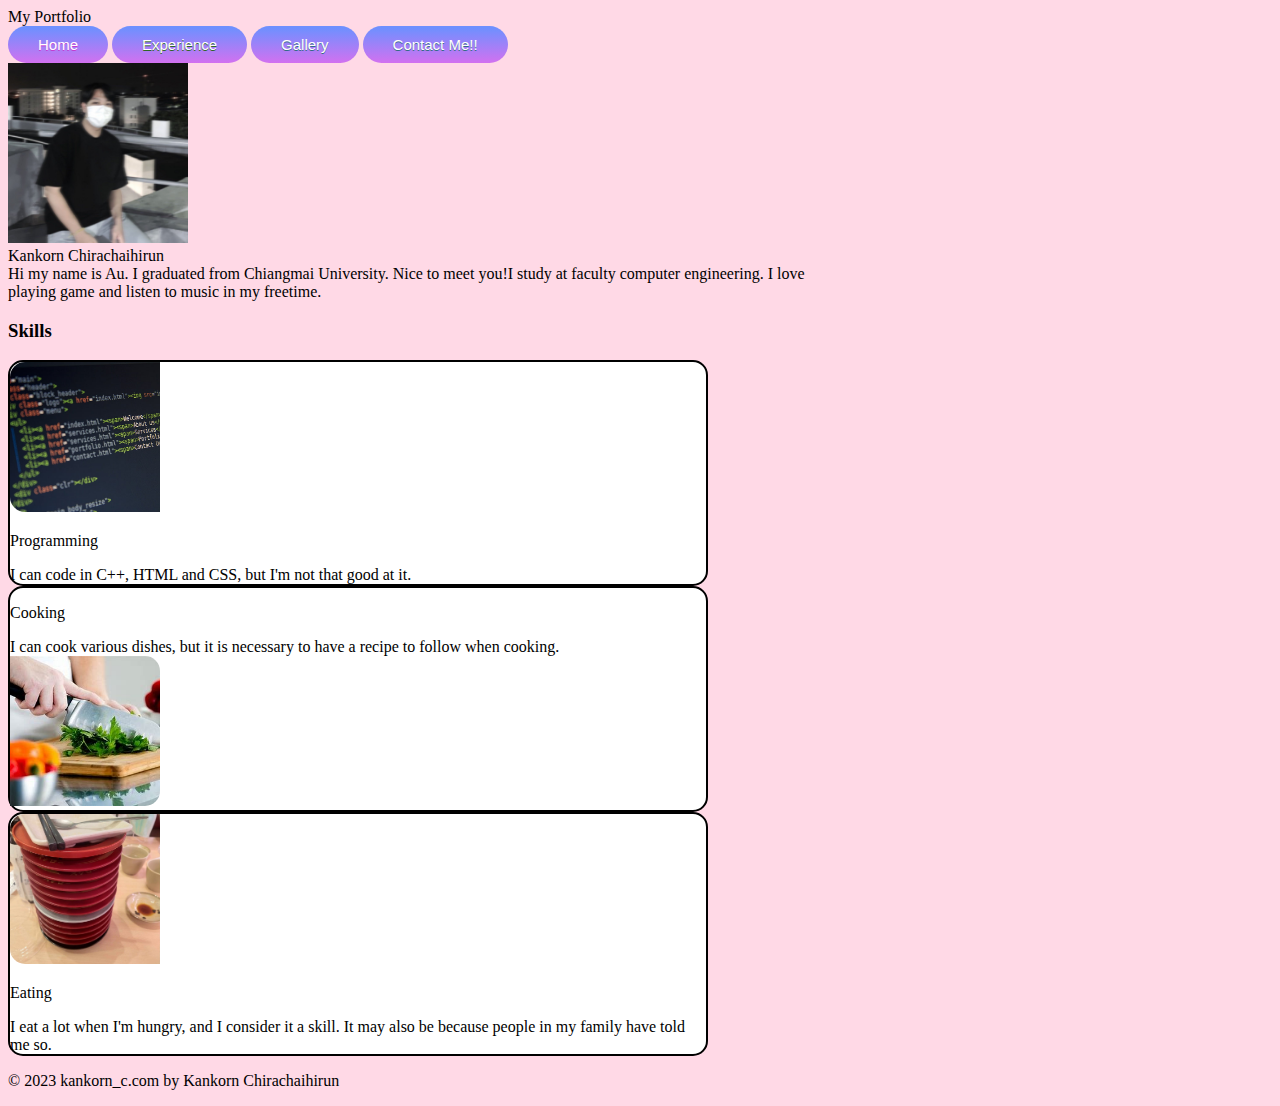
<file: index.html>
<!DOCTYPE html>
<html lang="en">
  <head>
    <meta charset="UTF-8" />
    <meta name="viewport" content="width=device-width, initial-scale=1.0" />
    <link rel="stylesheet" href="style.css" />
    <title>My Portfolio</title>
    <link
      href="https://cdn.jsdelivr.net/npm/bootstrap@5.0.2/dist/css/bootstrap.min.css"
      rel="stylesheet"
      integrity="sha384-EVSTQN3/azprG1Anm3QDgpJLIm9Nao0Yz1ztcQTwFspd3yD65VohhpuuCOmLASjC"
      crossorigin="anonymous"
    />
  </head>
  <body style="background-color: #ffd9e6">
    <div class="d-flex justify-content-center">
      <div class="display-5 mb-2">My Portfolio</div>
    </div>
    <div class="d-flex justify-content-center gap-4 fw-bold my-4">
      <a href="index.html" class="myButton">Home</a>
      <a href="exp.html" class="btn3">Experience</a>
      <a href="gallery.html" class="btn4">Gallery</a>
      <a href="contact.html" class="btn2">Contact Me!!</a>
    </div>
    <div class="p-3 mx-auto" style="max-width: 50rem">
      <div
        class="d-flex gap-3 justify-content-center mx-auto align-items-center"
      >
        <img
          style="object-fit: cover"
          src="images/329655679_1295041237713005_6777653112739923202_n.jpg"
          hieght="180px"
          width="180px"
          class="rounded-circle"
        />
        <div class="d-none d-sm-block">
          <div class="display-5 mb-3">Kankorn Chirachaihirun</div>
          <div class="text-muted">
            Hi my name is Au. I graduated from Chiangmai University. Nice to
            meet you!I study at faculty computer engineering. I love playing
            game and listen to music in my freetime.
          </div>
        </div>
      </div>
    </div>

    <h3 class="text-center">Skills</h3>
    <div style="max-width: 700px" class="mx-auto px-3">
      <div class="d-flex border mb-3 shadow-sm rounded-corners smui">
        <div class="rounded-leftside">
          <img
            src="images/languages-programming-html-wallpaper-preview.jpg"
            width="150px"
            height="150px"
            style="object-fit: cover"
            class="rounded-leftside d-none d-sm-block"
          />
        </div>
        <div class="p-4">
          <p class="fw-normal fs-5">Programming</p>
          <span class="text-muted"
            >I can code in C++, HTML and CSS, but I'm not that good at it.</span
          >
        </div>
      </div>
      <div class="d-flex border mb-3 shadow-sm rounded-corners smui">
        <div class="p-4">
          <p class="fw-normal fs-5">Cooking</p>
          <span class="text-muted"
            >I can cook various dishes, but it is necessary to have a recipe to
            follow when cooking.</span
          >
        </div>
        <div class="rounded-rightside">
          <img
            src="images/food.jpg"
            width="150px"
            height="150px"
            style="object-fit: cover"
            class="rounded-rightside d-none d-sm-block"
          />
        </div>
      </div>
      <div class="d-flex border mb-3 shadow-sm rounded-corners smui">
        <div class="rounded-leftside">
          <img
            src="images/353946685_757506246169520_496464007476302547_n.jpg"
            width="150px"
            height="150px"
            style="object-fit: cover"
            class="rounded-leftside d-none d-sm-block"
          />
        </div>
        <div class="p-4">
          <p class="fw-normal fs-5">Eating</p>
          <span class="text-muted">
            I eat a lot when I'm hungry, and I consider it a skill. It may also
            be because people in my family have told me so.</span
          >
        </div>
      </div>
    </div>
    <p class="text-center text-muted m-4">
      © 2023 kankorn_c.com by Kankorn Chirachaihirun
    </p>
  </body>
</html>
</file>
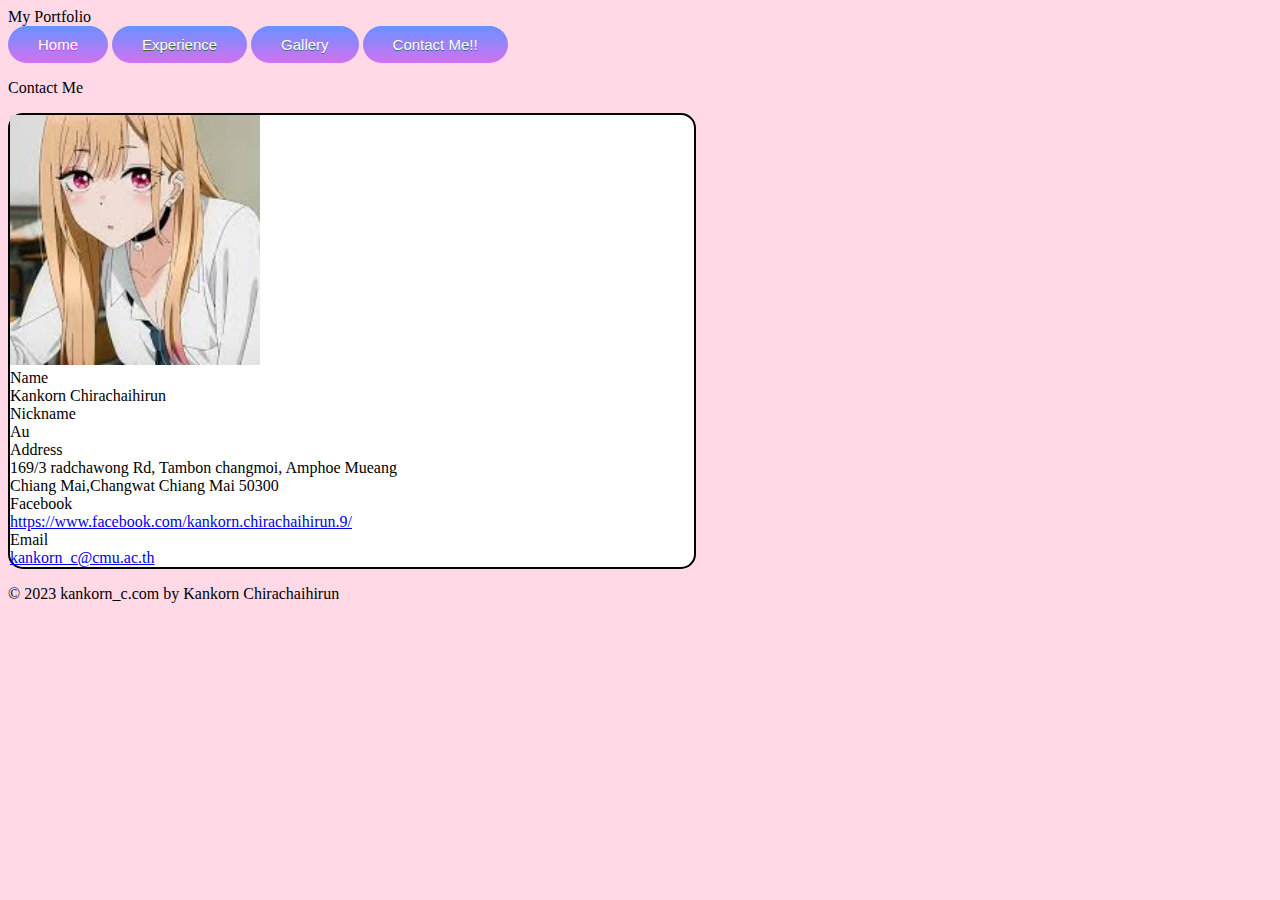
<file: contact.html>
<!DOCTYPE html>
<html lang="en">
  <head>
    <meta charset="UTF-8" />
    <meta name="viewport" content="width=device-width, initial-scale=1.0" />
    <link rel="stylesheet" href="style.css" />
    <title>My Portfolio</title>
    <link
      href="https://cdn.jsdelivr.net/npm/bootstrap@5.0.2/dist/css/bootstrap.min.css"
      rel="stylesheet"
      integrity="sha384-EVSTQN3/azprG1Anm3QDgpJLIm9Nao0Yz1ztcQTwFspd3yD65VohhpuuCOmLASjC"
      crossorigin="anonymous"
    />
  </head>
  <body style="background-color: #ffd9e6">
    <div class="d-flex justify-content-center">
      <div class="display-5 mb-2">My Portfolio</div>
    </div>
    <div class="d-flex justify-content-center gap-4 fw-bold my-4">
      <a href="index.html" class="myButton">Home</a>
      <a href="exp.html" class="btn3">Experience</a>
      <a href="gallery.html" class="btn4">Gallery</a>
      <a href="contact.html" class="btn2">Contact Me!!</a>
    </div>
    <p class="text-center fs-3">Contact Me</p>
    <div class="p-3 mx-auto" style="max-width: 43rem">
      <div
        style="max-width: 700px"
        class="mx-auto d-flex justify-content-center align-items-center gap-3 flex-wrap smui"
      >
        <div>
          <img
            src="images/images (4).jpg"
            class="rounded-circle pt-2"
            width="250"
            height="250"
            style="object-fit: cover"
          />
        </div>
        <div class="vstack gap-2 pb-2" style="max-width: 400px">
          <div class="d-flex">
            <div style="min-width: 100px" class="fw-semibold">Name</div>
            <span class="text-muted">Kankorn Chirachaihirun</span>
          </div>

          <div class="d-flex">
            <div style="min-width: 100px" class="fw-semibold">Nickname</div>
            <span class="text-muted">Au</span>
          </div>

          <div class="d-flex">
            <div style="min-width: 100px" class="fw-semibold">Address</div>
            <span class="text-muted">
              169/3 radchawong Rd, Tambon changmoi, Amphoe Mueang Chiang
              Mai,Changwat Chiang Mai 50300
            </span>
          </div>

          <div class="d-flex">
            <div style="min-width: 100px" class="fw-semibold">Facebook</div>
            <span class="text-muted">
              <a
                href="https://www.facebook.com/kankorn.chirachaihirun.9/"
                target="_blank"
                rel="noreferrer"
              >
                https://www.facebook.com/kankorn.chirachaihirun.9/
              </a>
            </span>
          </div>

          <div class="d-flex">
            <div style="min-width: 100px" class="fw-semibold">Email</div>
            <span class="text-muted">
              <a href="mailto: kankorn_c@cmu.ac.th">kankorn_c@cmu.ac.th</a>
            </span>
          </div>
        </div>
      </div>
      <p class="text-center text-muted m-4">
        © 2023 kankorn_c.com by Kankorn Chirachaihirun
      </p>
    </div>
  </body>
</html>
</file>
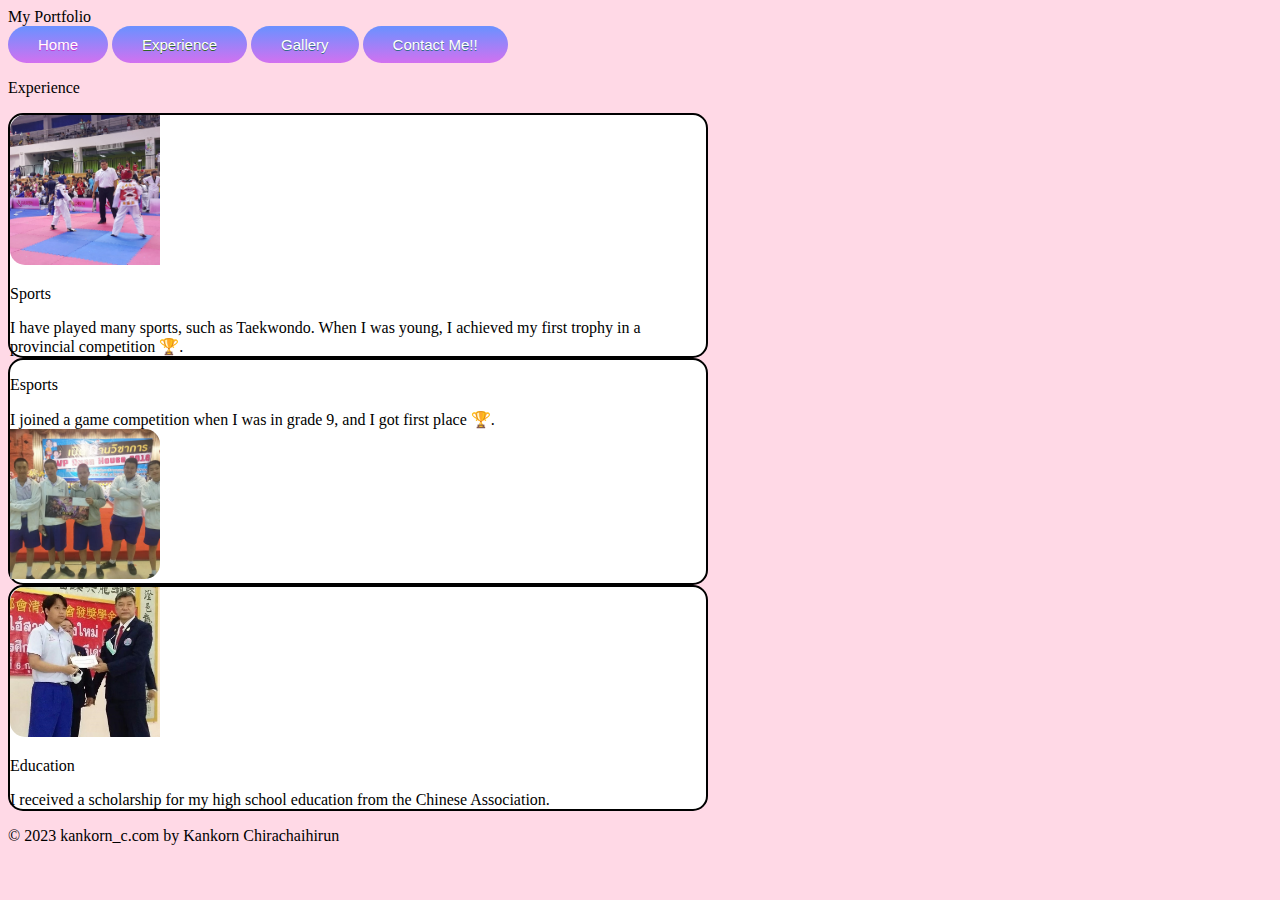
<file: exp.html>
<!DOCTYPE html>
<html lang="en">
  <head>
    <meta charset="UTF-8" />
    <meta name="viewport" content="width=device-width, initial-scale=1.0" />
    <link rel="stylesheet" href="style.css" />
    <title>My Portfolio</title>
    <link
      href="https://cdn.jsdelivr.net/npm/bootstrap@5.0.2/dist/css/bootstrap.min.css"
      rel="stylesheet"
      integrity="sha384-EVSTQN3/azprG1Anm3QDgpJLIm9Nao0Yz1ztcQTwFspd3yD65VohhpuuCOmLASjC"
      crossorigin="anonymous"
    />
  </head>
  <body style="background-color: #ffd9e6">
    <div class="d-flex justify-content-center">
      <div class="display-5 mb-2">My Portfolio</div>
    </div>
    <div class="d-flex justify-content-center gap-4 fw-bold my-4">
      <a href="index.html" class="myButton">Home</a>
      <a href="exp.html" class="btn3">Experience</a>
      <a href="gallery.html" class="btn4">Gallery</a>
      <a href="contact.html" class="btn2">Contact Me!!</a>
    </div>
    <p class="text-center fs-3">Experience</p>
    <div style="max-width: 700px" class="mx-auto px-3">
      <div class="d-flex border mb-3 shadow-sm rounded-corners smui">
        <div class="rounded-leftside">
          <img
            src="images/taekwon.jpg"
            width="150px"
            height="150px"
            style="object-fit: cover"
            class="rounded-leftside d-none d-sm-block"
          />
        </div>
        <div class="p-4">
          <p class="fw-normal fs-5">Sports</p>
          <span class="text-muted"
            >I have played many sports, such as Taekwondo. When I was young, I
            achieved my first trophy in a provincial competition 🏆.</span
          >
        </div>
      </div>
      <div class="d-flex border mb-3 shadow-sm rounded-corners smui">
        <div class="p-4">
          <p class="fw-normal fs-5">Esports</p>
          <span class="text-muted"
            >I joined a game competition when I was in grade 9, and I got first
            place 🏆.</span
          >
        </div>
        <div class="rounded-rightside">
          <img
            src="images/50522240_2462900063782084_1709670745023447040_n.jpg"
            width="150px"
            height="150px"
            style="object-fit: cover"
            class="rounded-rightside d-none d-sm-block"
          />
        </div>
      </div>
      <div class="d-flex border mb-3 shadow-sm rounded-corners smui">
        <div class="rounded-leftside">
          <img
            src="images/354041440_241067815374674_2341896252890124164_n.jpg"
            width="150px"
            height="150px"
            style="object-fit: cover"
            class="rounded-leftside d-none d-sm-block"
          />
        </div>
        <div class="p-4">
          <p class="fw-normal fs-5">Education</p>
          <span class="text-muted"
            >I received a scholarship for my high school education from the
            Chinese Association.</span
          >
        </div>
      </div>
    </div>
    <p class="text-center text-muted m-4">
      © 2023 kankorn_c.com by Kankorn Chirachaihirun
    </p>
  </body>
</html>
</file>
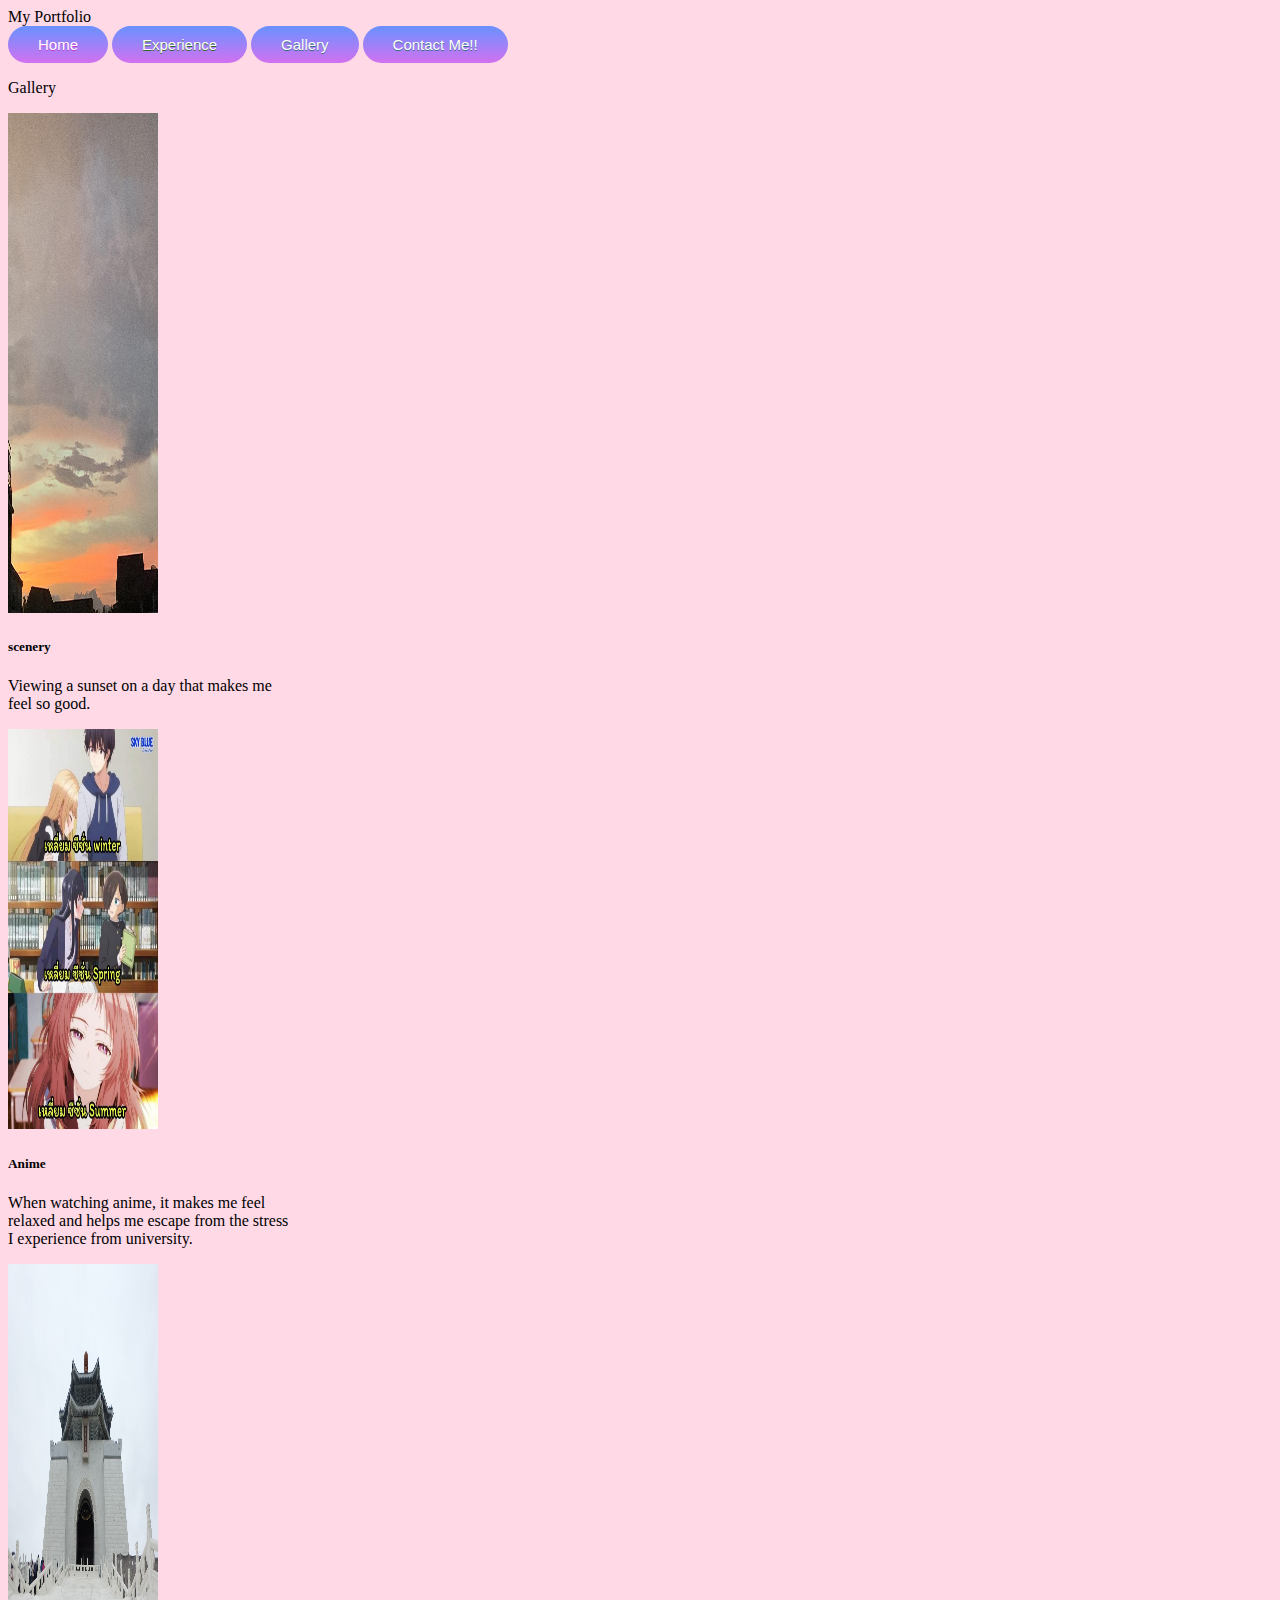
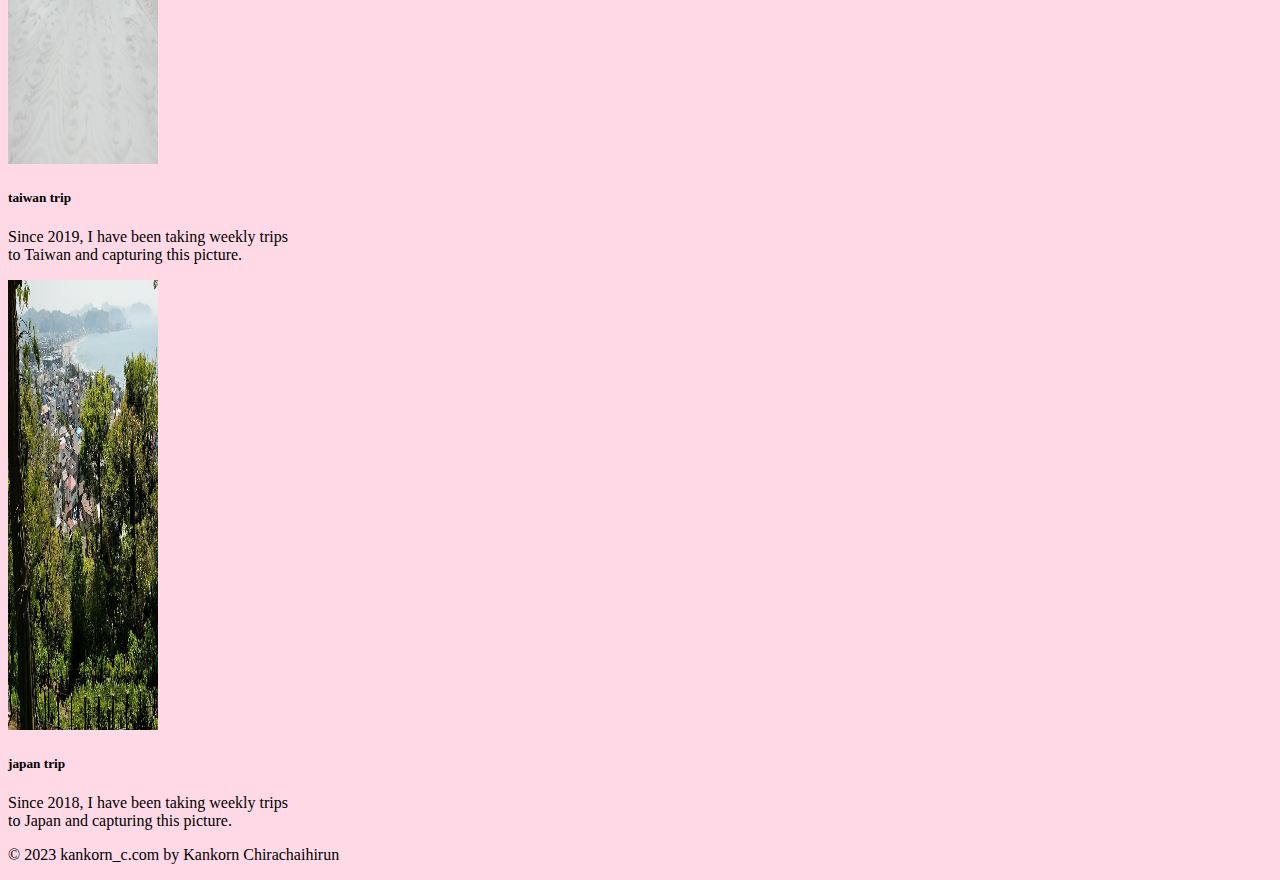
<file: gallery.html>
<!DOCTYPE html>
<html lang="en">
  <head>
    <meta charset="UTF-8" />
    <meta name="viewport" content="width=device-width, initial-scale=1.0" />
    <link rel="stylesheet" href="style.css" />
    <title>My Portfolio</title>
    <link
      href="https://cdn.jsdelivr.net/npm/bootstrap@5.0.2/dist/css/bootstrap.min.css"
      rel="stylesheet"
      integrity="sha384-EVSTQN3/azprG1Anm3QDgpJLIm9Nao0Yz1ztcQTwFspd3yD65VohhpuuCOmLASjC"
      crossorigin="anonymous"
    />
  </head>
  <body style="background-color: #ffd9e6">
    <div class="d-flex justify-content-center">
      <div class="display-5 mb-2">My Portfolio</div>
    </div>
    <div class="d-flex justify-content-center gap-4 fw-bold my-4">
      <a href="index.html" class="myButton">Home</a>
      <a href="exp.html" class="btn3">Experience</a>
      <a href="gallery.html" class="btn4">Gallery</a>
      <a href="contact.html" class="btn2">Contact Me!!</a>
    </div>
    <p class="text-center fs-3">Gallery</p>
    <div
      class="d-flex gap-3 justify-content-center flex-wrap align-items-start"
    >
      <div class="card" style="width: 18rem">
        <img
          src="images/mood.jpg"
          class="card-img-top"
          alt="sorry"
          width="150px"
          height="500px"
        />
        <div class="card-body">
          <h5 class="card-title">scenery</h5>
          <p class="card-text">
            Viewing a sunset on a day that makes me feel so good.
          </p>
        </div>
      </div>

      <div class="card" style="width: 18rem">
        <img
          src="images/ani.jpg"
          class="card-img-top"
          alt="sorry"
          width="150px"
          height="400px"
        />
        <div class="card-body">
          <h5 class="card-title">Anime</h5>
          <p class="card-text">
            When watching anime, it makes me feel relaxed and helps me escape
            from the stress I experience from university.
          </p>
        </div>
      </div>

      <div class="card" style="width: 18rem">
        <img
          src="images/thaipae.jpg"
          class="card-img-top"
          alt="sorry"
          width="150px"
          height="500px"
        />
        <div class="card-body">
          <h5 class="card-title">taiwan trip</h5>
          <p class="card-text">
            Since 2019, I have been taking weekly trips to Taiwan and capturing
            this picture.
          </p>
        </div>
      </div>

      <div class="card" style="width: 18rem">
        <img
          src="images/japan.jpg"
          class="card-img-top"
          alt="sorry"
          width="150px"
          height="450px"
        />
        <div class="card-body">
          <h5 class="card-title">japan trip</h5>
          <p class="card-text">
            Since 2018, I have been taking weekly trips to Japan and capturing
            this picture.
          </p>
        </div>
      </div>
    </div>

    <p class="text-center text-muted m-4">
      © 2023 kankorn_c.com by Kankorn Chirachaihirun
    </p>
  </body>
</html>
</file>
<file: style.css>
.myButton {
  background: linear-gradient(to bottom, #6e90ff 5%, #d271f0 100%);
  background-color: #6e90ff;
  border-radius: 42px;
  display: inline-block;
  cursor: pointer;
  color: #ffffff;
  font-family: Arial;
  font-size: 15px;
  padding: 10px 30px;
  text-decoration: none;
  text-shadow: 0px 1px 0px #c53acf;
}
.myButton:hover {
  background: linear-gradient(to bottom, #d271f0 5%, #6e90ff 100%);
  background-color: #d271f0;
  transform: translateY(3px);
}
.myButton:active {
  position: relative;
  margin-top: 1px;
}

.btn2 {
  background: linear-gradient(to bottom, #6e90ff 5%, #d271f0 100%);
  background-color: #ffa1ba;
  border-radius: 42px;
  display: inline-block;
  cursor: pointer;
  color: #ffffff;
  font-family: Arial;
  font-size: 15px;
  padding: 10px 30px;
  text-decoration: none;
  text-shadow: 0px 1px 0px #366b86;
}
.btn2:hover {
  background: linear-gradient(to bottom, #d271f0 5%, #6e90ff 100%);
  background-color: #3bffb7;
  transform: translateY(3px);
}
.btn2:active {
  position: relative;
  margin-top: 1px;
}

.btn3 {
  background: linear-gradient(to bottom, #6e90ff 5%, #d271f0 100%);
  background-color: #8c52ff;
  border-radius: 42px;
  display: inline-block;
  cursor: pointer;
  color: #ffffff;
  font-family: Arial;
  font-size: 15px;
  padding: 10px 30px;
  text-decoration: none;
  text-shadow: 0px 1px 0px #2f6627;
}
.btn3:hover {
  background: linear-gradient(to bottom, #d271f0 5%, #6e90ff 100%);
  background-color: #d4d96f;
  transform: translateY(3px);
}
.btn3:active {
  position: relative;
  margin-top: 1px;
}

.btn4 {
  background: linear-gradient(to bottom, #6e90ff 5%, #d271f0 100%);
  background-color: #e38b92;
  border-radius: 42px;
  display: inline-block;
  cursor: pointer;
  color: #ffffff;
  font-family: Arial;
  font-size: 15px;
  padding: 10px 30px;
  text-decoration: none;
  text-shadow: 0px 1px 0px #366b86;
}
.btn4:hover {
  background: linear-gradient(to bottom, #d271f0 5%, #6e90ff 100%);
  background-color: #3bffb7;
  transform: translateY(3px);
}
.btn4:active {
  position: relative;
  margin-top: 1px;
}

.rounded-corners {
  border-radius: 15px;
}

.rounded-leftside {
  border-top-left-radius: 15px;
  border-bottom-left-radius: 15px;
}

.rounded-rightside {
  border-top-right-radius: 15px;
  border-bottom-right-radius: 15px;
}

.smui {
  border: 2px solid;
  background-color: white;
  border-radius: 15px;
}
</file>
